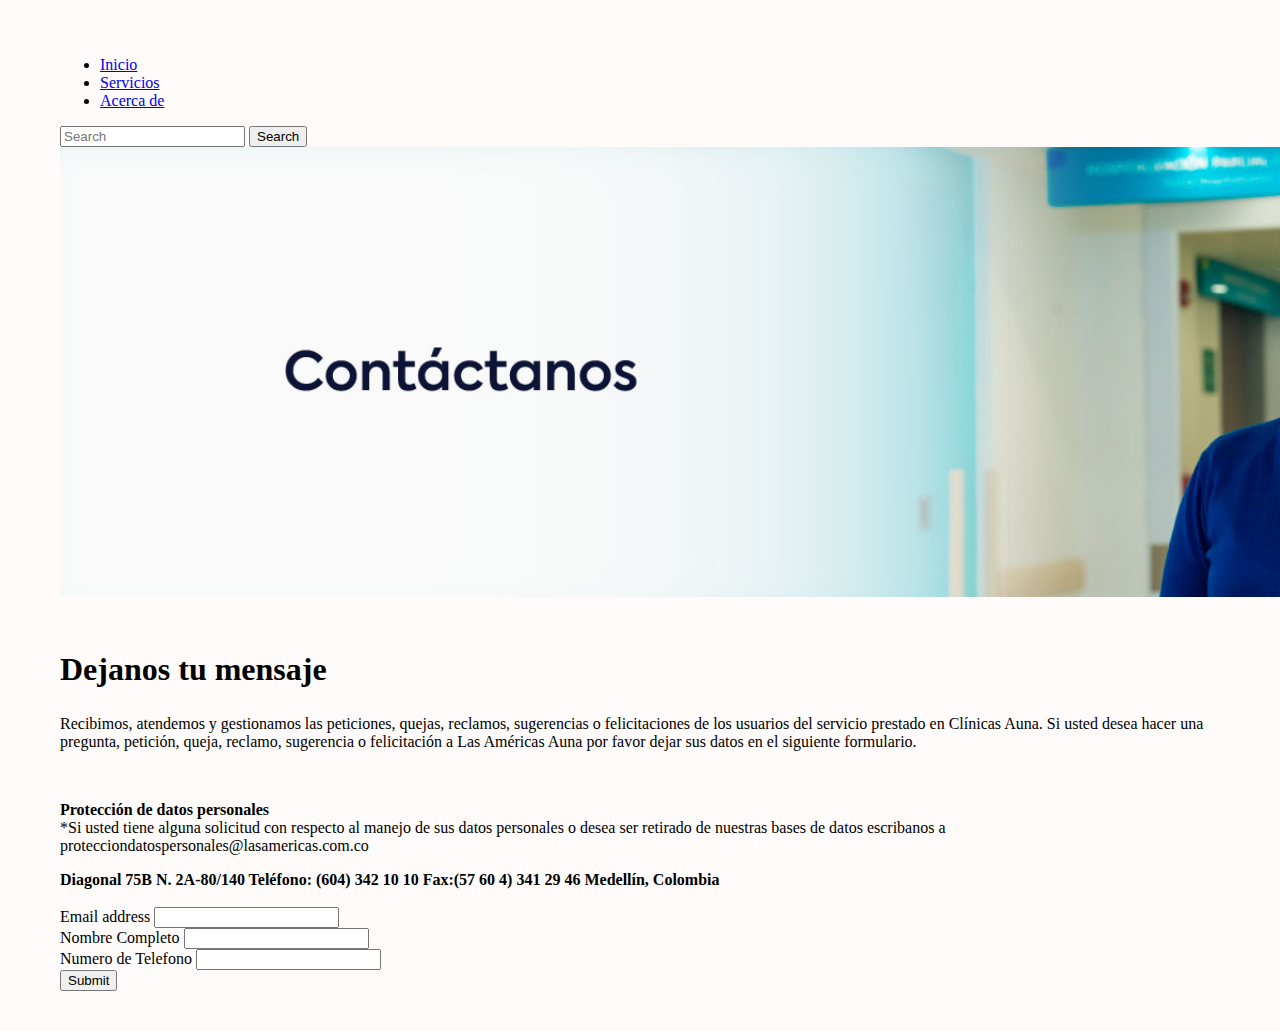
<file: contacto.html>
<!DOCTYPE html>
<html lang="en">
<head>
    <meta charset="UTF-8">
    <meta name="viewport" content="width=device-width, initial-scale=1.0">
    <title>Clinica las Americas</title>
    <link href="https://cdn.jsdelivr.net/npm/bootstrap@5.3.1/dist/css/bootstrap.min.css" rel="stylesheet" integrity="sha384-4bw+/aepP/YC94hEpVNVgiZdgIC5+VKNBQNGCHeKRQN+PtmoHDEXuppvnDJzQIu9" crossorigin="anonymous">
    <link rel="stylesheet" href="css/style.css">
</head>

<body>
    <!-- Cabecera de la página -->
  
    
  <div class="contenedor">
    <div class="container-fluid bg-info py-3"></div> 
    
    <nav class="navbar navbar-expand-md bg-body-tertiary">       
        <div class="collapse navbar-collapse" id="navbar-nav">
                    
                    <ul class="navbar-nav me-auto">   
                      <li class="nav-item">
                        <a class="nav-link active" aria-current="page" href="index.html">Inicio</a>
                      </li>
        
                      <li class="nav-item">
                        <a class="nav-link active"aria-current="page" href="servicios.html">Servicios</a>
                      </li>
                      <li class="nav-item">
                        <a class="nav-link active" aria-current="page" href="acercade.html">Acerca de</a>
                      </li>
        
                    </ul>
                    <form class="d-flex" role="search">
                        <input class="form-control me-2" type="search" placeholder="Search" aria-label="Search">
                        <button class="btn btn-outline-success" type="submit">Search</button>
                      </form>
                </div>
            </nav>
    <img src="img/Banner-página-web-LAS-AMÉRICAS-Contáctanos (2).jpg" height="450" alt="Contactanos">

         <!--navegacion principal-->

         
    <h2>Dejanos tu mensaje</h2>
    <p>Recibimos, atendemos y gestionamos las peticiones, quejas, reclamos, sugerencias o felicitaciones de los usuarios del servicio prestado en Clínicas Auna.

    Si usted desea hacer una pregunta, petición, queja, reclamo, sugerencia o felicitación a Las Américas Auna por favor dejar sus datos en el siguiente formulario.</p><br>
    
    <p><strong>Protección de datos personales</strong><br>
    *Si usted tiene alguna solicitud con respecto al manejo de sus datos personales o desea ser retirado de nuestras bases de datos escribanos a protecciondatospersonales@lasamericas.com.co</p>

    <strong>Diagonal 75B N. 2A-80/140 Teléfono: (604) 342 10 10  Fax:(57 60 4)  341 29 46 Medellín, Colombia</strong>
    <br><br>
  
    <form>
        <div class="mb-3">
          <label for="exampleInputEmail1" class="form-label">Email address</label>
          <input type="email" class="form-control" id="exampleInputEmail1" aria-describedby="emailHelp">
          
        </div>
        <div class="mb-3">
          <label for="nameInput" class="form-label">Nombre Completo</label>
          <input type="Name" class="form-control" id="exampleInputPassword1">
        </div>

        <div class="mb-3">
            <label for="exampleInputTelephone" class="form-label">Numero de Telefono</label>
            <input type="email" class="form-control" id="exampleInputEmail1" aria-describedby="emailHelp">
                  
        </div>
        <button type="submit" class="btn btn-primary">Submit</button>
      
      </form>
</div>   
</body>
</html>
</file>
<file: css/style.css>
/* AZUL: #00B0CA
* VERDE: #BED600
*/

h1{
    background-color: rgb(124, 222, 252);
    margin-top: 50px;
    text-align: center;
    font-size: 2rem;
}

h2{
    
    margin-top: 50px;
    font-size: 2rem;
}

body{
    background-color: rgb(255, 251, 251);
    margin: 30px;
}

.contenedor {
    margin: 20px;
    padding: 10px;
}

.mi-imagen {
    width: 80%; 
    margin: 20px auto;
}

#carousel img{
    object-fit: cover;
    object-position: center;
    height: 400px;
}
</file>
